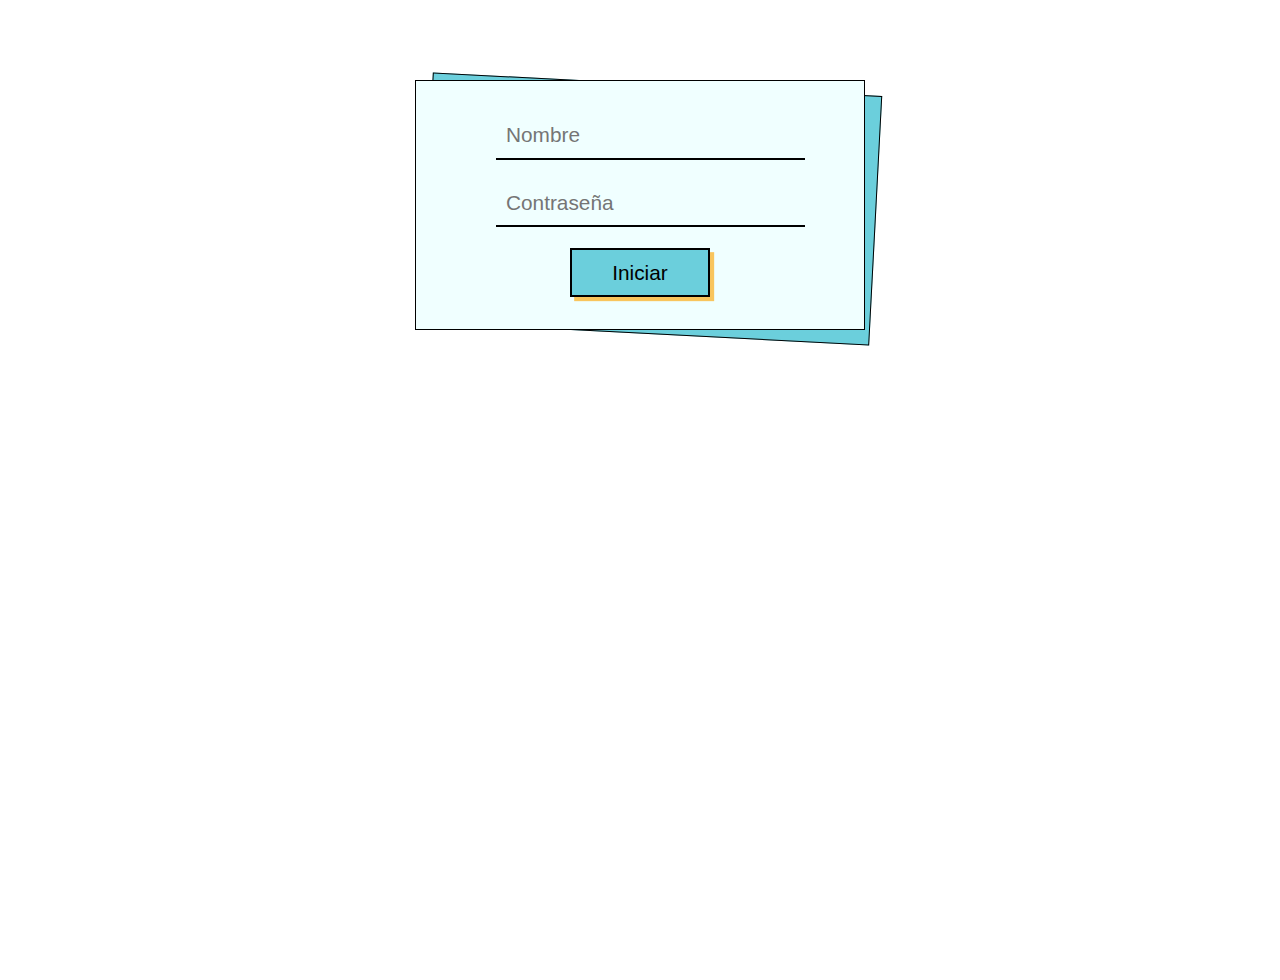
<file: index.html>
<!DOCTYPE html>
<html lang="es">

<head>
    <meta charset="UTF-8">
    <meta http-equiv="X-UA-Compatible" content="IE=edge">
    <meta name="viewport" content="width=device-width, initial-scale=1.0">
    <meta name="description" content="">
    <meta name="author" content="krin">
    <link rel="stylesheet" href="style.css">
    <title>owo</title>
</head>

<body>
    <form action="" method="post">
        <label for="usu">
            <input type="text" name="name" id="usu" required placeholder="Nombre" autocomplete="off">
        </label>
        <label for="con">
            <input type="password" name="pass" id="con" required placeholder="Contraseña" autocomplete="off">
        </label>
        <input type="submit" value="Iniciar">
    </form>
</body>

</html>
</file>
<file: style.css>
* {
    margin: 0;
    padding: 0;
    border: 0;
}

:root {
    --color_form: azure;
    --color_form_detras: rgb(107, 207, 220);
    --color_bordes: black;
    --boton: rgb(107, 207, 220);
    --borde_sec: rgb(249, 197, 93);
}

body {
    height: 100vh;
}

form {
    background-color: var(--color_form);
    border: .1em solid var(--color_bordes);
    width: 30%;
    margin: 5em auto;
    padding: 2em;
    display: flex;
    flex-direction: column;
    justify-content: center;
    align-items: center;
    position: relative;
}

form input {
    background-color: var(--color_form);
    width: 100%;
    padding: .5em;
    font-size: 1.3em;
    box-sizing: content-box;
    outline: none;
}

form input:not(:nth-child(3)) {
    border-bottom: .1em solid var(--color_bordes);
    margin-bottom: 1em;
}

form input[type='submit'] {
    background-color: var(--boton);
    border: .1em solid var(--color_bordes);
    box-shadow: .2em .2em 0 0 var(--borde_sec);
    width: 30%;
}

/* parte trasera del form  */

form::after {
    content: '';
    height: 100%;
    width: 100%;
    background-color: var(--color_form_detras);
    border: .1em solid black;
    position: absolute;
    z-index: -1;
}

/* animacion para el boton */

@media (hover: hover) {

    form::after {
        left: 1.1em;
        top: 1.2em;
        transform: translate(-.5em, -1em) rotate(3deg);
    }

    form input[type='submit']:hover {
        transform: translate(.2em, .2em);
        box-shadow: none;
        cursor: pointer;
    }

    form:hover::after {
        animation: sombra .2s ease-out;
        animation-fill-mode: forwards;
    }

    input:focus:not(:nth-child(3)) {
        background-color: rgba(64, 213, 131, 0.087);
        color: rgba(0, 0, 0, 0.779);
    }

    form:not(:hover)::after {
        animation: inicio .2s ease-in;
        animation-fill-mode: forwards;
    }

    @keyframes sombra {
        100% {
            top: 0em;
            left: 0em;
            transform: rotate(0deg) translate(0em, 0em);
        }
    }

    @keyframes inicio {

        0% {
            transform: rotate(0deg) translate(0em, 0em);
            left: 0em;
            top: 0em;
        }

        100% {
            left: 1.1em;
            top: 1.2em;
            transform: translate(-.5em, -1em) rotate(3deg);
        }
    }
}

/* para pantalla de celular */

@media all and (max-width:1024px) {

    form::after {
        display: none;
    }

    form {
        margin: 5em 4em;
        width: auto;
        font-size: .8em;
    }

    form input[type='submit'] {
        width: auto;
    }
}
</file>
